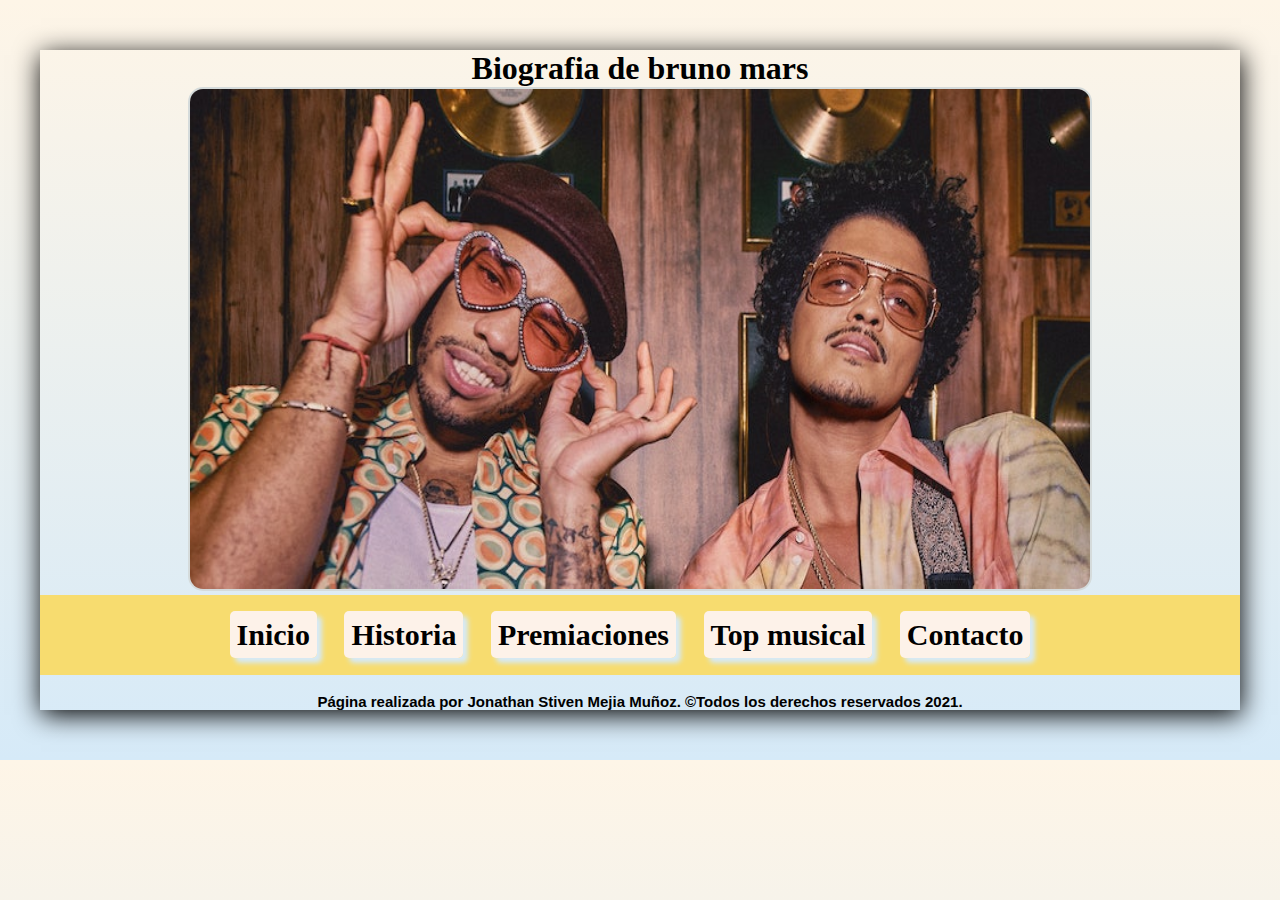
<file: index.html>
<!DOCTYPE html>
<html lang="en">
<head>
	<meta charset="UTF-8">
	<meta http-equiv="X-UA-Compatible" content="IE=edge">
	<meta name="viewport" content="width=device-width, initial-scale=1.0">
	<link rel="stylesheet" href="css/style.css">
	<title>Inicio</title>
</head>
<body>
    <!--Contenedor de la pagina-->
    <main class="principal">
    <!--Cabezera de la pagina-->
        <header id="fondo">
            <b><h1>Biografia de bruno mars</h1></b>
            <div>
                <img src="imagenes/bruno2.jpg" class="primeraimg"><br>
            </div>
        </header>
    <!--Menu-->
	    <nav class="menu">
            <ul>
                <b><li><a href="index.html">Inicio</a></li></b>
                <b><li><a href="historia.html">Historia</a></li></b>
                <b><li><a href="premiacion.html">Premiaciones</a></li></b>
                <b><li><a href="top.html">Top musical</a></li></b>
                <b><li><a href="formulario.html">Contacto</a></li></b>
            </ul>
	    </nav>
    
    </main><br>
    <!--Pie de pagina -->
	<footer>
		<b><p>Página realizada por Jonathan Stiven Mejia Muñoz. &copy;Todos los derechos reservados 2021.</p></b>
	</footer>
</body>
</html>
</file>
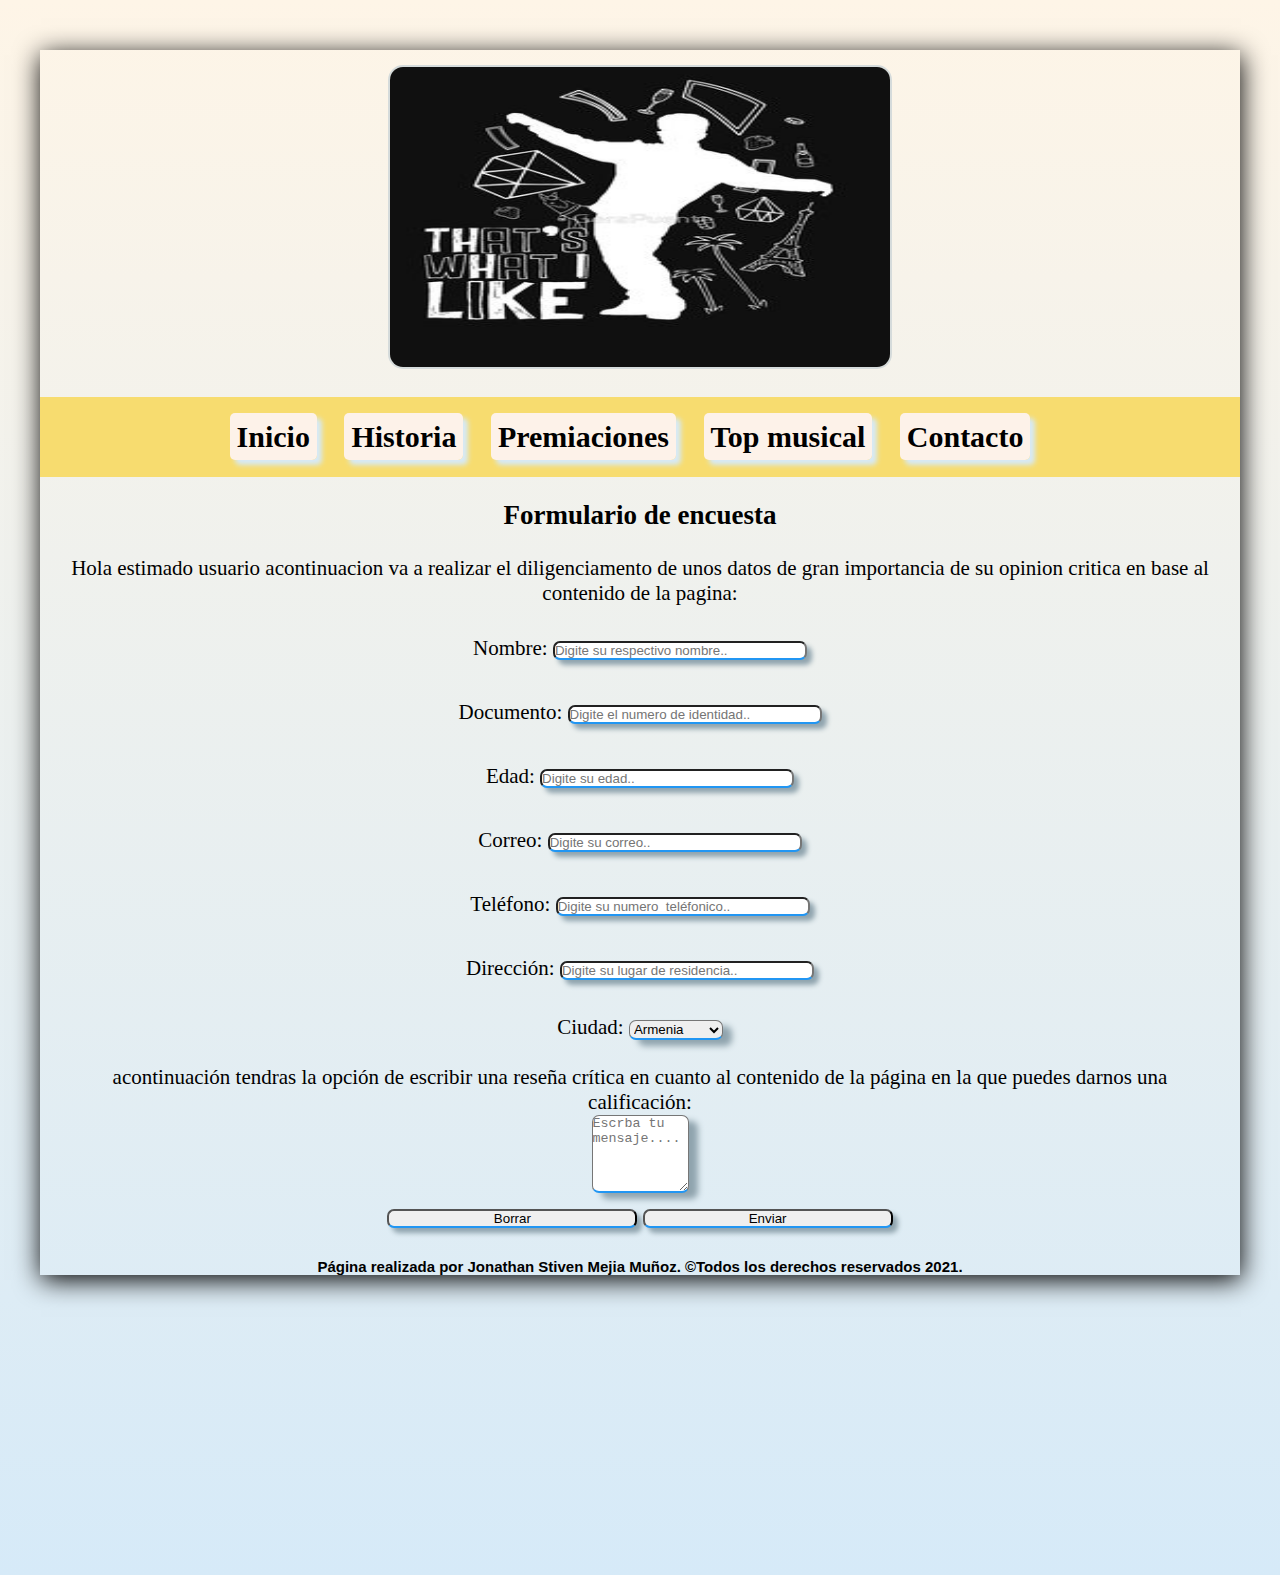
<file: formulario.html>
<!DOCTYPE html>
<html lang="en">
<head>
    <meta charset="UTF-8">
    <meta http-equiv="X-UA-Compatible" content="IE=edge">
    <meta name="viewport" content="width=device-width, initial-scale=1.0">
    <link rel="stylesheet" href="css/style.css">
    <title>Inicio</title>
</head>
<body class="encuesta">

	<main class="principal">
		<!--Cabezera de la pagina-->
			<header id="fondo">
				<div>
					<img src="imagenes/bruno7.jpg" class="novenaimg"><br>
				</div>
			</header><br>
		<!--Menu-->
			<nav class="menu">
				<ul>
					<b><li><a href="index.html">Inicio</a></li></b>
					<b><li><a href="historia.html">Historia</a></li></b>
					<b><li><a href="premiacion.html">Premiaciones</a></li></b>
					<b><li><a href="top.html">Top musical</a></li></b>
					<b><li><a href="formulario.html">Contacto</a></li></b>
				</ul>
			</nav><br>
		<!--Contenido de la pagina-->
			<section >
				<form class="hoja">
					<h2>Formulario de encuesta</h2><br>
					<p>Hola estimado usuario acontinuacion va a realizar el diligenciamento de unos datos de gran importancia de su opinion critica en base al contenido de la pagina:</p><br>
			
					<!---preguntas-->

					<label for="name">Nombre:</label>
					<input type="text" id="name" placeholder="Digite su respectivo nombre.."><br><br> 
			
					<label for="document">Documento:</label>
					<input type="text" id="document" placeholder="Digite el numero de identidad.."><br><br>
					
					<label for="edad">Edad:</label>
					<input type="number" id="edad" placeholder="Digite su edad.."><br><br>
					
					<label for="email">Correo:</label>
					<input type="email" id="email" placeholder="Digite su correo.."><br><br>
					
					<label for="celular">Teléfono:</label>
					<input type="tel" id="celular" placeholder="Digite su numero  teléfonico.."><br><br>
					
					<label for="casa">Dirección:</label>
					<input type="text" id="casa" placeholder="Digite su lugar de residencia.."><br><br>
					
					
					<label>Ciudad:</label>
					<select name="city" id="ciudad">
					  <option value="armenia">Armenia</option> 
					  <option value="manizales">Valle</option>
					  <option value="pereira">Pereira</option>
					  <option value="pereira">Cartago</option>
					  <option value="pereira">Montenegro</option>
					  <option value="pereira">Calarcá</option>
					</select><br><br>
					
					<label>acontinuación tendras la opción de escribir una reseña crítica en cuanto al contenido de la página en la que puedes darnos una calificación:</label><br>
					<textarea rows="5" cols="10" placeholder="Escrba tu mensaje...."></textarea><br>
			
			
					<input type="reset" value="Borrar">
					<input type="submit" value="Enviar"> 
			
				</form>					
			</section>
		
		</main>

		<footer>
            <b><p>Página realizada por Jonathan Stiven Mejia Muñoz. &copy;Todos los derechos reservados 2021.</p></b>
	    </footer>
    
</body>
</html>
</file>
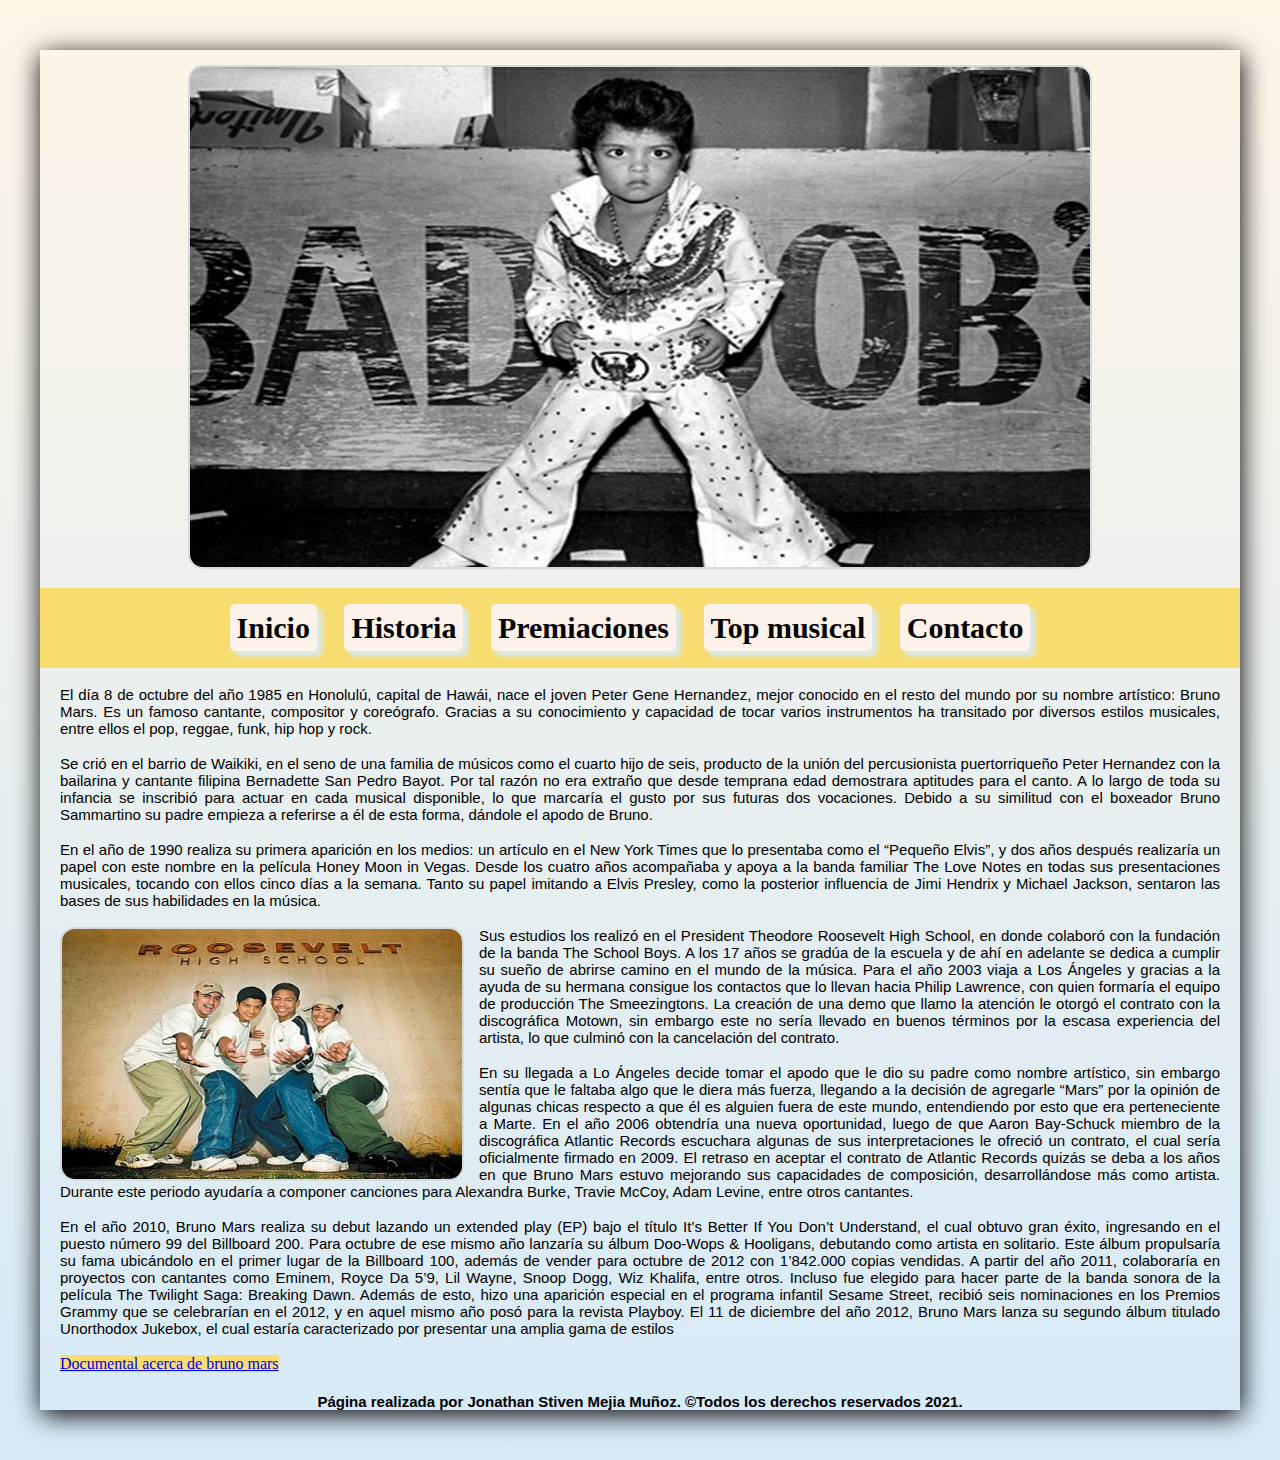
<file: historia.html>
<!DOCTYPE html>
<html lang="en">
<head>
	<meta charset="UTF-8">
	<meta http-equiv="X-UA-Compatible" content="IE=edge">
	<meta name="viewport" content="width=device-width, initial-scale=1.0">
	<link rel="stylesheet" href="css/style.css">
	<title>Inicio</title>
</head>
<body>
    <!--Contenedor de la pagina-->
    <main class="principal">
    <!--Cabezera de la pagina-->
        <header id="fondo">
            <div>
                <img src="imagenes/bruno4.jpg" class="segundaimg"><br>
            </div>  
        </header>
    <!--Menu-->
	    <nav class="menu">
            <ul>
                <b><li><a href="index.html">Inicio</a></li></b>
                <b><li><a href="historia.html">Historia</a></li></b>
                <b><li><a href="premiacion.html">Premiaciones</a></li></b>
                <b><li><a href="top.html">Top musical</a></li></b>
                <b><li><a href="formulario.html">Contacto</a></li></b>
            </ul>
	    </nav><br>
    <!--Contenido de la pagina-->
	    <section>
            <p>El día 8 de octubre del año 1985 en Honolulú, capital de Hawái, nace el joven Peter Gene Hernandez, mejor conocido en el resto del mundo por su nombre artístico: Bruno Mars.
            Es un famoso cantante, compositor y coreógrafo. Gracias a su conocimiento y capacidad de tocar varios instrumentos ha transitado por diversos estilos musicales, entre ellos el pop, reggae, funk, hip hop y rock.</p><br>
            
            <p>Se crió en el barrio de Waikiki, en el seno de una familia de músicos como el cuarto hijo de seis, producto de la unión del percusionista puertorriqueño Peter Hernandez con la bailarina y cantante filipina Bernadette San Pedro Bayot.
            Por tal razón no era extraño que desde temprana edad demostrara aptitudes para el canto.
            A lo largo de toda su infancia se inscribió para actuar en cada musical disponible, lo que marcaría el gusto por sus futuras dos vocaciones.
            Debido a su similitud con el boxeador Bruno Sammartino su padre empieza a referirse a él de esta forma, dándole el apodo de Bruno.</p><br>
            
            <p>En el año de 1990 realiza su primera aparición en los medios: un artículo en el New York Times que lo presentaba como el “Pequeño Elvis”, y dos años después realizaría un papel con este nombre en la película Honey Moon in Vegas.
            Desde los cuatro años acompañaba y apoya a la banda familiar The Love Notes en todas sus presentaciones musicales, tocando con ellos cinco días a la  semana. 
            Tanto su papel imitando a Elvis Presley, como la posterior influencia de Jimi Hendrix y Michael Jackson, sentaron las bases de sus habilidades en la música.</p><br> 
            
            <div>
                <img  src="imagenes/bruno3.jpg" class="tercerimg">
            </div>
        
            <p>Sus estudios los realizó en el President Theodore Roosevelt High School, en donde colaboró con la fundación de la banda The School Boys. 
            A los 17 años se gradúa de la escuela y de ahí en adelante se dedica a cumplir su sueño de abrirse camino en el mundo de la música. 
            Para el año 2003 viaja a Los Ángeles y gracias a la ayuda de su hermana consigue los contactos que lo llevan hacia Philip Lawrence, con quien formaría el equipo de producción The Smeezingtons. 
            La creación de una demo que llamo la atención le otorgó el contrato con  la discográfica Motown, sin embargo este no sería llevado en buenos términos por la escasa experiencia del artista, lo que culminó con la cancelación del contrato.</p><br>
            
            <p>En su llegada a Lo Ángeles decide tomar el apodo que le dio su padre como nombre artístico, sin embargo sentía que le faltaba algo que le diera más fuerza, llegando a la decisión de agregarle “Mars” por la opinión de algunas chicas respecto a que él es alguien fuera de este mundo, entendiendo por esto que era perteneciente a Marte. 
            En el año 2006 obtendría una nueva oportunidad, luego de que Aaron Bay-Schuck miembro de la discográfica Atlantic Records escuchara algunas de sus interpretaciones le ofreció un contrato, el cual sería oficialmente firmado en 2009. 
            El retraso en aceptar el contrato de Atlantic Records quizás se deba a los años en que Bruno Mars estuvo mejorando sus capacidades de composición, desarrollándose más como artista. Durante este periodo ayudaría a componer canciones para Alexandra Burke, Travie McCoy, Adam Levine, entre otros cantantes.</p><br>
            
            <p>En el año 2010, Bruno Mars realiza su debut lazando un extended play (EP) bajo el título It’s Better If You Don’t Understand, el cual obtuvo gran éxito, ingresando en el puesto número 99 del Billboard 200. 
            Para octubre de ese mismo año lanzaría su álbum Doo-Wops & Hooligans, debutando como artista en solitario. 
            Este álbum propulsaría su fama ubicándolo en el primer lugar de la Billboard 100, además de vender para octubre de 2012 con 1’842.000 copias vendidas.
            A partir del año 2011, colaboraría en proyectos con cantantes como Eminem, Royce Da 5’9, Lil Wayne, Snoop Dogg, Wiz Khalifa, entre otros. 
            Incluso fue elegido para hacer parte de la banda sonora de la película The Twilight Saga: Breaking Dawn. Además de esto, hizo una aparición especial en el programa infantil Sesame Street, recibió seis nominaciones en los Premios Grammy que se celebrarían en el 2012, y en aquel mismo año posó para la revista Playboy.
            El 11 de diciembre del año 2012, Bruno Mars lanza su segundo álbum titulado  Unorthodox Jukebox, el cual estaría caracterizado por presentar una amplia gama de estilos</p><br>
            
            <div>
                <a href="https://www.youtube.com/watch?v=msjr4Q4I7FM" target="_blank">Documental acerca de bruno mars</a>
            </div>
        
        </section>
    
    </main>
    <!--Pie de pagina -->
	<footer>
		<b><p>Página realizada por Jonathan Stiven Mejia Muñoz. &copy;Todos los derechos reservados 2021.</p></b>
	</footer>
</body>
</html>
</file>
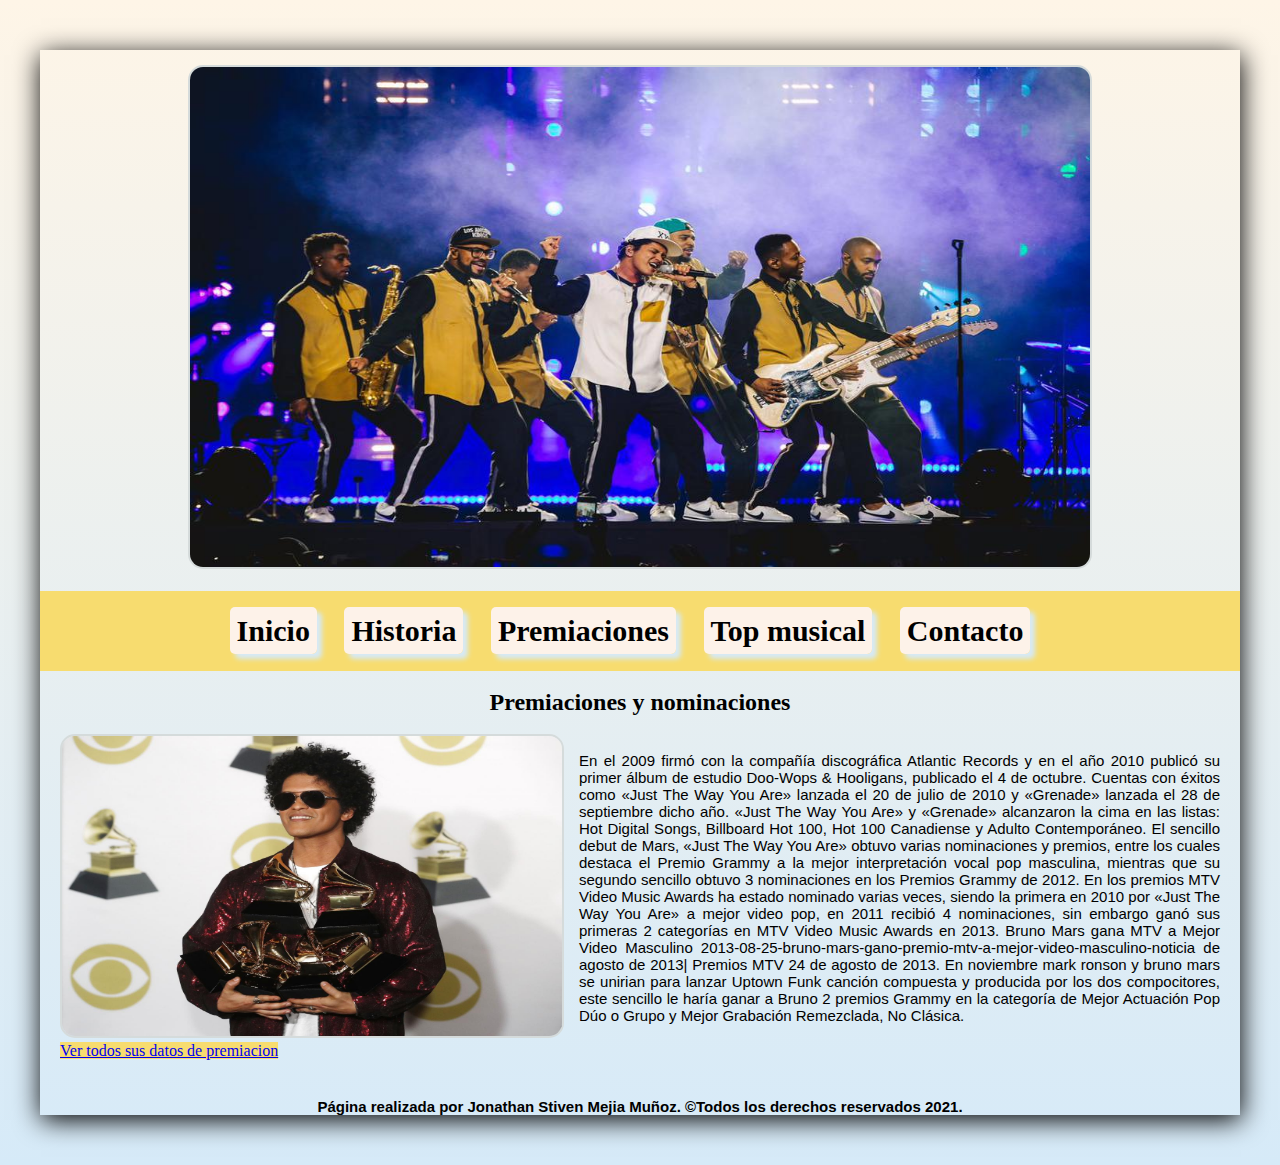
<file: premiacion.html>
<!DOCTYPE html>
<html lang="en">
<head>
	<meta charset="UTF-8">
	<meta http-equiv="X-UA-Compatible" content="IE=edge">
	<meta name="viewport" content="width=device-width, initial-scale=1.0">
	<link rel="stylesheet" href="css/style.css">
	<title>Inicio</title>
</head>
<body>
    <!--Contenedor de la pagina-->
    <main class="principal">
    <!--Cabezera de la pagina-->
        <header id="fondo">
            <div>
                <img src="imagenes/bruno5.jpg" class="quintaimg"><br>
            </div>
        </header><br>
    <!--Menu-->
	    <nav class="menu">
            <ul>
                <b><li><a href="index.html">Inicio</a></li></b>
                <b><li><a href="historia.html">Historia</a></li></b>
                <b><li><a href="premiacion.html">Premiaciones</a></li></b>
                <b><li><a href="top.html">Top musical</a></li></b>
                <b><li><a href="formulario.html">Contacto</a></li></b>
            </ul>
	    </nav><br>
    <!--Contenido de la pagina-->
	    <section>
            
            <b><h2>Premiaciones y nominaciones</h2></b><br>

            <div>
                <img  src="imagenes/bruno1.jpg" class="cuartaimg"><br>
            </div>
            
            <p>En el 2009 firmó con la compañía discográfica Atlantic Records y en el año 2010 publicó su primer álbum de estudio Doo-Wops & Hooligans, publicado el 4 de octubre. 
            Cuentas con éxitos como «Just The Way You Are» lanzada el 20 de julio de 2010 y «Grenade» lanzada el 28 de septiembre dicho año. 
            «Just The Way You Are» y «Grenade» alcanzaron la cima en las listas: Hot Digital Songs, Billboard Hot 100, Hot 100 Canadiense y Adulto Contemporáneo.
            El sencillo debut de Mars, «Just The Way You Are» obtuvo varias nominaciones y premios, entre los cuales destaca el Premio Grammy a la mejor interpretación vocal pop masculina, mientras que su segundo sencillo obtuvo 3 nominaciones en los Premios Grammy de 2012. 
            En los premios MTV Video Music Awards ha estado nominado varias veces, siendo la primera en 2010 por «Just The Way You Are» a mejor video pop, en 2011 recibió 4 nominaciones, sin embargo ganó sus primeras 2 categorías en MTV Video Music Awards en 2013. 
            Bruno Mars gana MTV a Mejor Video Masculino 2013-08-25-bruno-mars-gano-premio-mtv-a-mejor-video-masculino-noticia de agosto de 2013| Premios MTV 24 de agosto de 2013. En noviembre mark ronson y bruno mars se unirian para lanzar Uptown Funk canción compuesta y producida por los dos compocitores, este sencillo le haría ganar a Bruno 2 premios Grammy en la categoría de Mejor Actuación Pop Dúo o Grupo y Mejor Grabación Remezclada, No Clásica.</p><br>
            
            <div>
                <a href="https://es.wikipedia.org/wiki/Anexo:Premios_y_nominaciones_de_Bruno_Mars" target="_blank">Ver todos sus datos de premiacion</a>
            </div><br>
        
        </section>
    
    </main>
    <!--Pie de pagina -->
	<footer>
		<b><p>Página realizada por Jonathan Stiven Mejia Muñoz. &copy;Todos los derechos reservados 2021.</p></b>
	</footer>
</body>
</html>
</file>
<file: css/style.css>
*{  
    margin: 0;
    padding: 0;
}

body{
    background: linear-gradient(#FEF5E7,#D6EAF8);
    width: 1200px;
    margin: 0 auto;
    border: 5px  #85929E;
    box-shadow:1px 5px 25px #000;

}

header{
    text-align: center;
}

nav{
    background: #F7DC6F;
    height: 80px;  
    text-align: center;
}

nav ul li a:hover{   
    color: #873600;
    background: #AED6F1;
    box-shadow: 0 0 0 #000;
}

nav ul li a{
    text-decoration: none; 
    color: #000;
    background:#FDF2E9;
    line-height: 80px;
    padding: 7px;
    margin-right: 20px;
    border-radius: 5px;
    box-shadow:5px 5px 5px #D6EAF8; 
}

nav ul li{
    display: inline; 
    list-style: none;  
}

section{
    padding:0 20px 20px;
}

input{
    width: 250px;
    margin: 10px 0;
    border-radius: 7px;
    border-bottom: 2px solid #2196F3;
    box-shadow:5px 5px 5px #90A4AE; 
}

textarea{
    border-radius: 7px;
    border-bottom: 2px solid #2196F3;
    box-shadow:9px 6px 6px #90A4AE; 
}

select{
    border-radius: 7px;
    border-bottom: 2px solid #2196F3;
    box-shadow:9px 6px 6px #90A4AE; 
}

footer p{
    text-align: center;
    margin-bottom: 50px
}

h2{
    text-align: center;
}


a{
    background-color: #F7DC6F;

}

p{
    text-align: justify;
    font-family: "Raleway", sans-serif;
    font-size: 15px;
}

img{
    border: 2px solid #D5DBDB;
    border-radius: 15px;
}

.encuesta{
    text-align: center;
    font-family: 'Times New Roman', sans-serif;
    font-size: 20px;
    margin-top: 50px;
    margin-bottom: 300px
}

.principal{
    margin-top: 50px;
}

.menu{
    font-family: 'Times New Roman', sans-serif;
    font-size: 30px;
}

.hoja{
    text-align: center;
    font-family: 'Times New Roman', sans-serif;
    font-size: 21px;
}

.hoja footer{
    text-align: center;
    font-family: 'Times New Roman', sans-serif;
    font-size: 21px;
}
.hoja h2{
    text-align: center;
    font-family: 'Times New Roman', sans-serif;
    font-size: 27px;
}

.hoja p{
    text-align: center;
    font-family: 'Times New Roman', sans-serif;
    font-size: 21px;
}

.primeraimg{
    height: 500px;
    width: 900px;
}

.segundaimg{
    height: 500px;
    width: 900px;
    margin-top: 15px;
    margin-bottom: 15px;
}

.tercerimg{
    float: left;
    margin-right: 15px;
    height: 250px;
    width:  400px;
}

.cuartaimg{
    float: left;
    margin-right: 15px;
    height: 300px;
    width: 500px;
}

.quintaimg{
    height: 500px;
    width: 900px;
    margin-top: 15px;
}

.sextaimg{
    height: 400px;
    width: 600px;
}

.septimaimg{
    float: right;
    margin-left: 15px;
    height: 250px;
    width: 300px;
}

.octavaimg{
    height: 400px;
    width: 700px;
}

.novenaimg{
    height: 300px;
    width: 500px;
    margin-top: 15px;
}

ol li{
    text-align: center, justify;
    background-color: #F7DC6F;

}
</file>
